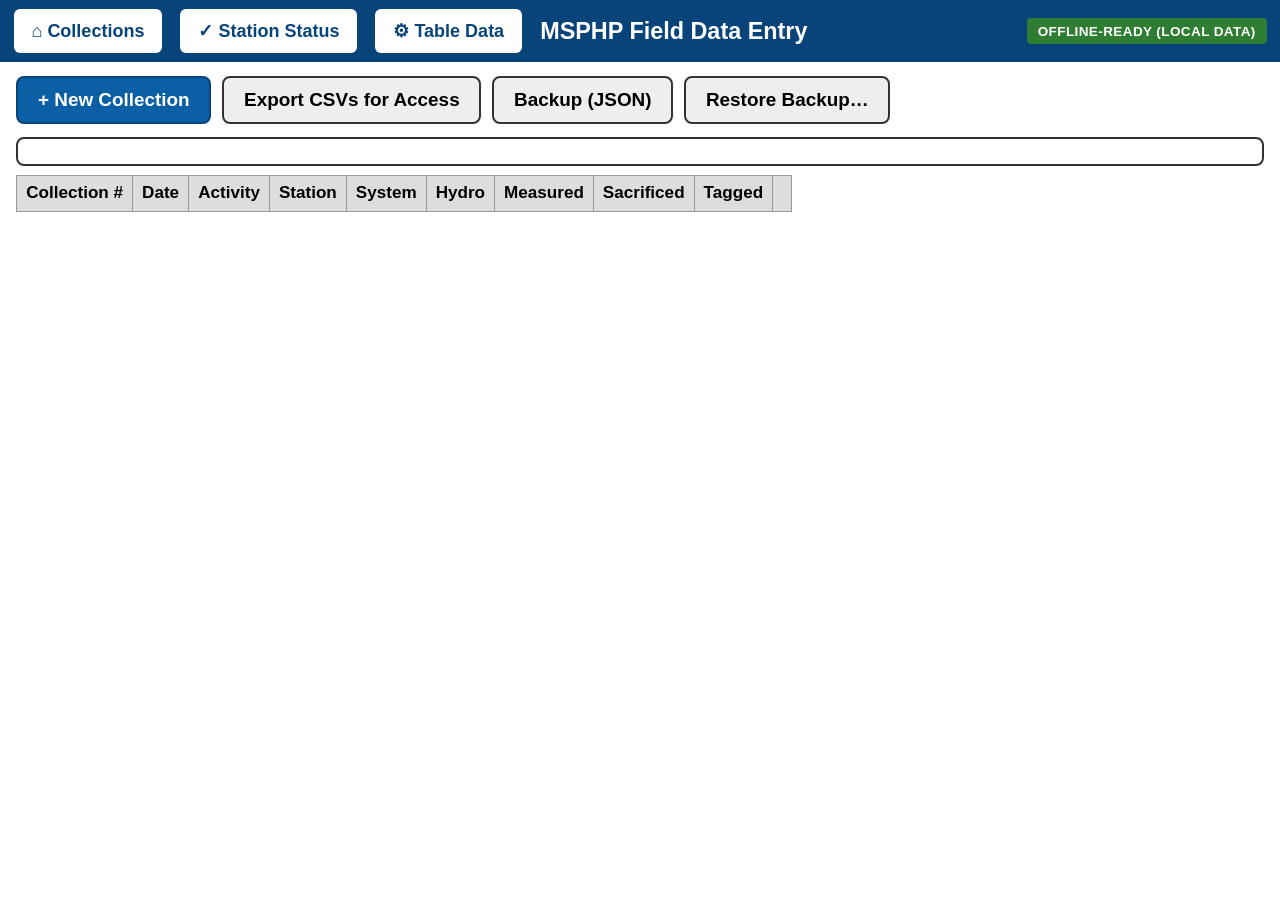
<file: index.html>
<!DOCTYPE html>
<html lang="en">
<head>
<meta charset="UTF-8" />
<meta http-equiv="refresh" content="0; url=MSPHS%20Data%20Entry.html" />
<title>MSPHP Field Data Entry</title>
</head>
<body>
<!-- Redirect-only page so the hosted URL (e.g. GitHub Pages) has a clean
     root address, without renaming the actual app file -- MSPHS Data
     Entry.html is kept as the real filename for the local double-click
     experience and the desktop shortcut (fish.ico / MSPHS Data Entry.lnk),
     both of which reference that exact name. -->
<p>Redirecting to <a href="MSPHS%20Data%20Entry.html">MSPHS Data Entry</a>&hellip;</p>
</body>
</html>
</file>
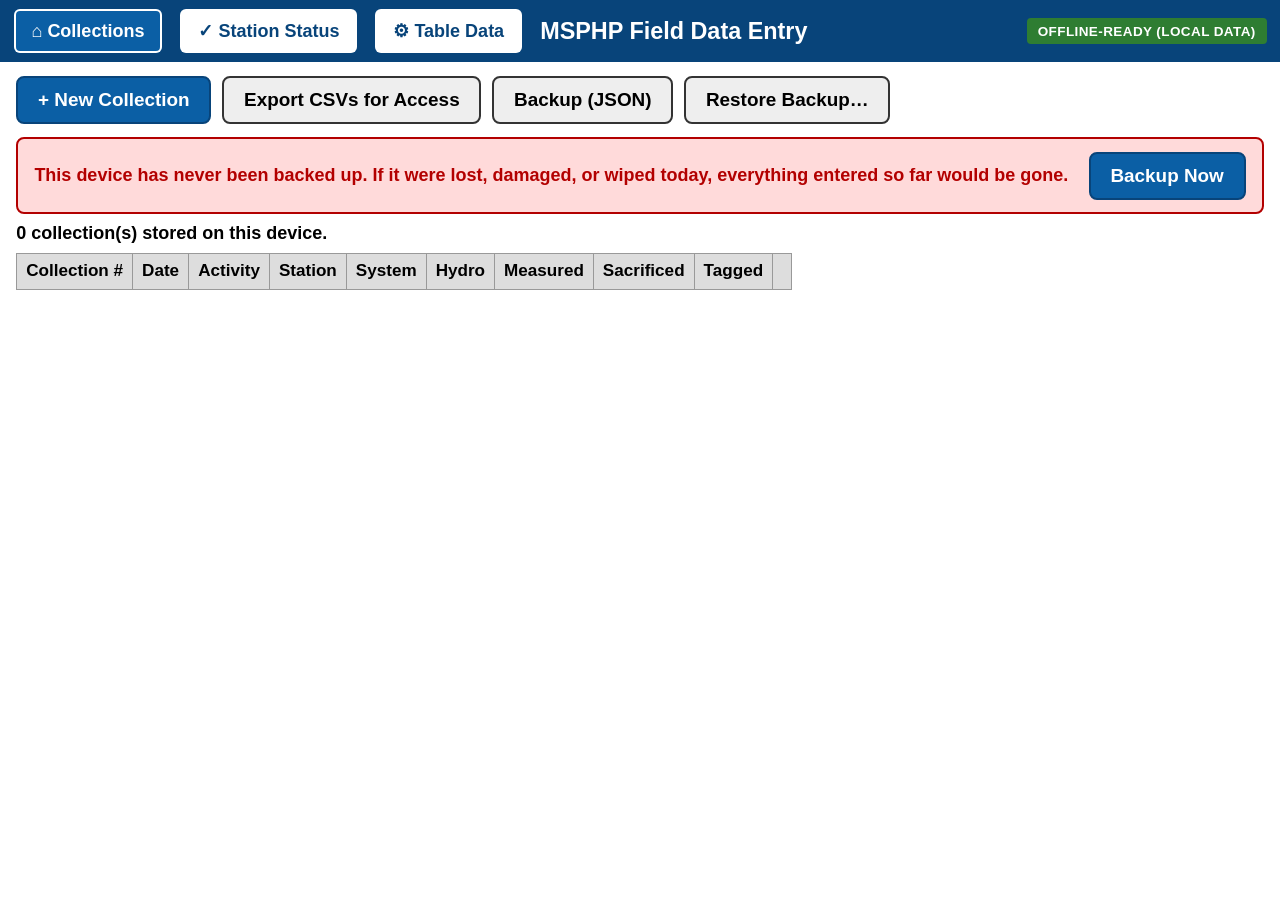
<file: MSPHS Data Entry.html>
<!DOCTYPE html>
<html lang="en">
<head>
<meta charset="UTF-8" />
<meta name="viewport" content="width=device-width, initial-scale=1.0, maximum-scale=2.0" />
<title>MSPHP Field Data Entry</title>
<link rel="icon" href="data:image/svg+xml,%3Csvg xmlns='http://www.w3.org/2000/svg' viewBox='0 0 100 100'%3E%3Crect width='100' height='100' rx='18' fill='%2308447a'/%3E%3Cellipse cx='42' cy='50' rx='28' ry='18' fill='white'/%3E%3Cpolygon points='68,50 92,32 92,68' fill='white'/%3E%3Ccircle cx='28' cy='46' r='4' fill='%2308447a'/%3E%3C/svg%3E" />
<link rel="manifest" href="manifest.json" />
<link rel="stylesheet" href="css/style.css" />
</head>
<body>

<header id="appHeader">
  <div class="headerRow" id="headerRow">
    <button id="btnHome" class="navBtn" title="Collections">&#8962; <span class="navBtnLabel">Collections</span></button>
    <button id="btnStatus" class="navBtn" title="Station Status">&#10003; <span class="navBtnLabel">Station Status</span></button>
    <button id="btnSettings" class="navBtn" title="Table Data">&#9881; <span class="navBtnLabel">Table Data</span></button>
    <div id="headerTitle">MSPHP Field Data Entry</div>
    <div id="onlineBadge" class="badge badgeOffline">OFFLINE-READY (LOCAL DATA)</div>
  </div>
  <button id="btnHeaderToggle" class="headerToggleBtn" aria-label="Show navigation"></button>
</header>

<main id="app">

  <!-- ===================== COLLECTIONS LIST VIEW ===================== -->
  <section id="viewList" class="view">
    <div class="toolbar">
      <button id="btnNewCollection" class="bigBtn primary">+ New Collection</button>
      <button id="btnExportAccess" class="bigBtn">Export CSVs for Access</button>
      <button id="btnBackup" class="bigBtn">Backup (JSON)</button>
      <button id="btnRestore" class="bigBtn">Restore Backup&hellip;</button>
      <input type="file" id="fileRestore" accept="application/json" hidden />
    </div>
    <div id="backupBanner" class="backupBanner"></div>
    <div id="listSummary" class="listSummary"></div>
    <table id="collectionsTable" class="dataTable">
      <thead>
        <tr>
          <th>Collection #</th><th>Date</th><th>Activity</th><th>Station</th>
          <th>System</th><th>Hydro</th><th>Measured</th><th>Sacrificed</th><th>Tagged</th><th></th>
        </tr>
      </thead>
      <tbody id="collectionsTbody"></tbody>
    </table>
  </section>

  <!-- ===================== COLLECTION ENTRY VIEW ===================== -->
  <section id="viewEntry" class="view" hidden>

    <nav id="tabStrip">
      <button class="tabBtn active" data-tab="collection">Collection</button>
      <button class="tabBtn" data-tab="measured">Measured Fish</button>
      <button class="tabBtn" data-tab="sacrificed">Sacrificed Fish</button>
      <button class="tabBtn" data-tab="tagged">Tagged Fish</button>
    </nav>

    <!-- ---- TAB: Collection info ---- -->
    <div class="tabPanel" id="panelCollection">

      <h3 class="sectionHeading sectionHeadingFirst">Collection Info</h3>
      <div id="cnMismatchBanner" class="gateBanner" hidden></div>
      <div class="fieldGrid">
        <div class="field">
          <label>Activity</label>
          <select id="f_ActivityCode"></select>
        </div>
        <div class="field">
          <label>Date</label>
          <input id="f_Date" type="date" />
        </div>
        <div class="field">
          <label>Collection #</label>
          <input id="f_CollectionNumber" type="text" readonly class="mono bold" />
        </div>
        <div class="field">
          <label>Gear</label>
          <select id="f_GearCode"></select>
        </div>
        <div class="field timeField">
          <label>Set Time</label>
          <div class="inlineBtnField">
            <button class="nowBtn" data-target="f_Time">Now</button>
            <input id="f_Time" type="time" step="1" />
          </div>
        </div>
        <div class="field timeField">
          <label>Haul Time</label>
          <div class="inlineBtnField">
            <button class="nowBtn" data-target="f_Time2">Now</button>
            <input id="f_Time2" type="time" step="1" />
          </div>
        </div>
        <div class="field wide">
          <label>Station System</label>
          <div id="systemToggle" class="toggleGroup">
            <button class="toggleBtn" data-system="WAS">WAS</button>
            <button class="toggleBtn" data-system="ALT">ALT</button>
            <button class="toggleBtn" data-system="STA">STA</button>
          </div>
        </div>
        <div class="field wide">
          <label>Location</label>
          <input id="f_Location" type="text" />
        </div>
      </div>

      <h3 class="sectionHeading">Station (auto-filled — check it landed right)</h3>
      <div class="fieldGrid fieldGridCompact">
        <div class="field small stationField">
          <label>Station</label>
          <select id="f_Station"></select>
        </div>
        <div class="field small">
          <label>Sound System</label>
          <select id="f_SoundSystem"></select>
        </div>
        <div class="field small">
          <label>Latitude</label>
          <input id="f_Latitude" type="number" step="0.00001" />
        </div>
        <div class="field small">
          <label>Longitude</label>
          <input id="f_Longitude" type="number" step="0.00001" />
        </div>
      </div>

      <h3 class="sectionHeading">Crew</h3>
      <div class="fieldGrid">
        <div class="field">
          <label>Dir. of Tide</label>
          <select id="f_DirTide"></select>
        </div>
        <div class="field">
          <label>Vessel Op.</label>
          <select id="f_VesselOp"></select>
        </div>
        <div class="field">
          <label>Data Rec.</label>
          <select id="f_DataRec"></select>
        </div>
        <div class="field">
          <label>Fish Meas.</label>
          <select id="f_FishMeas"></select>
        </div>
        <div class="field statusField">
          <label>Location / Gear</label>
          <span id="statusLGC" class="statusPill">MISSING</span>
        </div>
        <div class="field wide">
          <label>Comments</label>
          <textarea id="f_Comments" rows="2"></textarea>
        </div>
      </div>

      <h3 class="sectionHeading">Hydrographic / Weather</h3>
      <div class="fieldGrid">
        <div class="field"><label>Weather</label><select id="f_WeatherConditions"></select></div>
        <div class="field"><label>Wind Direction</label><select id="f_WindDirection"></select></div>
        <div class="field"><label>Wind Velocity</label><select id="f_WindVelocity"></select></div>
        <div class="field"><label>Tide Stage</label><select id="f_TideStage"></select></div>
        <div class="field"><label>Moon Phase</label><select id="f_MoonPhaseCode"></select></div>
        <div class="field"><label>Depth (ft)</label><input id="f_Depth" type="number" step="0.1" /></div>
        <div class="field"><label>Salinity (ppt)</label><input id="f_Salinity" type="number" step="0.1" /></div>
        <div class="field"><label>Water Temp (&deg;C)</label><input id="f_WaterTemp" type="number" step="0.1" /></div>
        <div class="field"><label>D.O. (mg/L)</label><input id="f_DO" type="number" step="0.1" /></div>
        <div class="field statusField">
          <label>Hydro</label>
          <span id="statusHydro" class="statusPill">MISSING</span>
        </div>
      </div>

      <div class="tabJumpDivider"></div>
      <div class="tabJumpRow">
        <button class="tabJumpBox" data-tab="measured">Measured Fish <span id="tabCountMeasured" class="tabCount"></span></button>
        <button class="tabJumpBox" data-tab="sacrificed">Sacrificed Fish <span id="tabCountSacrificed" class="tabCount"></span></button>
        <button class="tabJumpBox" data-tab="tagged">Tagged Fish <span id="tabCountTagged" class="tabCount"></span></button>
      </div>

      <div class="deleteCollectionRow">
        <button class="smallBtn deleteTab" id="btnDeleteCollection">Delete Collection</button>
      </div>
    </div>

    <!-- ---- TAB: Measured Fish ---- -->
    <div class="tabPanel" id="panelMeasured" hidden>
      <div class="toolbar">
        <button type="button" id="btnSubsampleIndicator" class="smallBtn subsampleIndicator">Subsample: OFF</button>
        <input type="checkbox" id="f_SubSampleTool" hidden />
        <button type="button" id="btnAddCounts" class="smallBtn">Add Counts</button>
      </div>
      <div id="measuredGateBanner" class="gateBanner" hidden></div>
      <div class="entryRow" id="measuredEntryRow">
        <div class="field" id="mf_Species_field"><label>Species</label>
          <select id="mf_SpeciesCode"></select>
          <span id="mfCurrentTotal" class="currentTotalHint"></span>
        </div>
        <div class="field small"><label>FL</label><input id="mf_FL" type="number" /></div>
        <div class="field small" id="mf_TL_field"><label>TL</label><input id="mf_TL" type="number" /></div>
        <div class="field small" id="mf_SL_field" hidden><label>SL</label><input id="mf_SL" type="number" /></div>
        <div class="field small" id="mf_Sex_field"><label>Sex</label><select id="mf_SexCode"></select></div>
        <div class="field small" id="mf_TotalWeight_field" hidden><label>Wt (g)</label><input id="mf_TotalWeight" type="number" step="0.1" /></div>
        <button type="button" id="btnToggleRareFields" class="smallBtn">+ SL / Wt</button>
        <div class="field checkFieldInline" id="mf_Taken_field"><label><input type="checkbox" id="mf_FishTaken" /> Taken</label></div>
        <button type="button" id="btnTaggedRecaps" class="smallBtn">Tagged/Recaps</button>
        <button id="btnAddMeasured" class="bigBtn primary">Add Fish</button>
        <div class="field wide"><label>Comments</label><input id="mf_Comments" type="text" /></div>
      </div>
      <div id="measuredWarnings" class="warningBox" hidden></div>
      <div id="measuredGroups"></div>
    </div>

    <!-- ---- Tagged/Recaps popup (Measured Fish) ---- -->
    <div class="modalOverlay" id="taggedRecapsModal" hidden>
      <div class="modalBox">
        <div class="modalHeaderRow">
          <h3>Tagged/Recaps</h3>
          <button type="button" id="btnTaggedRecapsClose" class="smallBtn" aria-label="Close">&times;</button>
        </div>
        <p class="settingsNote">Tag/recapture details for the fish currently being entered on the
          Measured Fish tab (Species/FL/TL/etc. above) — Add Fish below saves that fish with this
          info attached and returns you to the main Measured Fish area.</p>
        <div class="entryRow">
          <div class="field"><label>Tag Status</label><select id="mfTag_TagStatus"></select></div>
          <div class="field"><label>Disposition</label><select id="mfTag_Disposition"></select></div>
        </div>
        <div class="entryRow">
          <div class="field"><label>Tag Type 1</label><select id="mfTag_TagType1"></select></div>
          <div class="field"><label>Tag Number 1</label><input id="mfTag_TagNumber1" type="text" /></div>
        </div>
        <div class="entryRow">
          <div class="field"><label>Tag Type 2</label><select id="mfTag_TagType2"></select></div>
          <div class="field"><label>Tag Number 2</label><input id="mfTag_TagNumber2" type="text" /></div>
        </div>
        <div class="entryRow">
          <div class="field"><label>Tag Type 3</label><select id="mfTag_TagType3"></select></div>
          <div class="field"><label>Tag Number 3</label><input id="mfTag_TagNumber3" type="text" /></div>
        </div>
        <div class="modalFooter" style="justify-content:flex-end">
          <button type="button" id="btnTaggedRecapsAdd" class="bigBtn primary">Add Fish</button>
        </div>
      </div>
    </div>

    <!-- ---- Add Counts popup (Measured Fish) ---- -->
    <div class="modalOverlay" id="addCountsModal" hidden>
      <div class="modalBox">
        <h3>Add Counts</h3>
        <p class="settingsNote">For fish seen/caught but not individually measured — add to
          each species' running total. Press "=" to fold Add into Current for that row.
          Nothing is saved until you click Update Counts.</p>
        <table class="dataTable addCountsTable">
          <thead><tr><th>Species</th><th>Current</th><th>Add</th><th></th><th>Final</th></tr></thead>
          <tbody id="addCountsTbody"></tbody>
        </table>
        <div class="modalFooter">
          <button type="button" id="btnAddCountsUpdate" class="bigBtn primary">Update Counts</button>
          <button type="button" id="btnAddCountsExit" class="bigBtn">Exit (no changes)</button>
        </div>
      </div>
    </div>

    <!-- ---- TAB: Sacrificed Fish ---- -->
    <div class="tabPanel" id="panelSacrificed" hidden>
      <div id="sacrificedGateBanner" class="gateBanner" hidden></div>
      <div class="entryRow" id="sacrificedEntryRow">
        <div class="field small"><label>Sample #</label><input id="sf_SampleNumber" type="number" /></div>
        <div class="field"><label>Species</label>
          <select id="sf_SpeciesCode"></select>
        </div>
        <div class="field small"><label>TL</label><input id="sf_TL" type="number" /></div>
        <div class="field small"><label>FL</label><input id="sf_FL" type="number" /></div>
        <div class="field small"><label>SL</label><input id="sf_SL" type="number" /></div>
        <div class="field small"><label>Wt (g)</label><input id="sf_TotalWeight" type="number" step="0.1" /></div>
        <div class="field small"><label>Sex</label><select id="sf_SexCode"></select></div>
        <div class="field small"><label>Gonad Stage</label><select id="sf_GonadStage"></select></div>
        <div class="field small"><label>Gonad Wt (g)</label><input id="sf_GonadWeight" type="number" step="0.01" /></div>
        <div class="field checkFieldInline"><label><input type="checkbox" id="sf_GonadsTaken" /> Gonads Taken</label></div>
        <div class="field checkFieldInline"><label><input type="checkbox" id="sf_OtolithTaken" /> Otoliths Taken</label></div>
        <div class="field wide"><label>Comments</label><input id="sf_Comments" type="text" /></div>
        <button id="btnAddSacrificed" class="bigBtn primary">Add Sample</button>
      </div>
      <div id="sacrificedWarnings" class="warningBox" hidden></div>
      <table class="dataTable">
        <thead><tr>
          <th>ID</th><th>Species</th><th>TL</th><th>FL</th><th>SL</th><th>Wt</th><th>Sex</th>
          <th>Gonad</th><th>Otolith</th><th>Comments</th><th></th>
        </tr></thead>
        <tbody id="sacrificedTbody"></tbody>
      </table>
    </div>

    <!-- ---- TAB: Tagged Fish ---- -->
    <div class="tabPanel" id="panelTagged" hidden>
      <div id="taggedGateBanner" class="gateBanner" hidden></div>
      <div class="entryRow" id="taggedEntryRow">
        <div class="field"><label>Tag #</label><input id="tf_TagNumber" type="text" /></div>
        <div class="field"><label>Tag # 2</label><input id="tf_TagNumber2" type="text" /></div>
        <div class="field"><label>Primary ID</label><input id="tf_PrimaryID" type="text" /></div>
        <div class="field"><label>Species</label>
          <select id="tf_SpeciesCode"></select>
        </div>
        <div class="field small"><label>Tag Type</label><select id="tf_TagType"></select></div>
        <div class="field small"><label>Disposition</label><select id="tf_DispositionCode"></select></div>
        <div class="field small"><label>TL</label><input id="tf_TL" type="number" /></div>
        <div class="field small"><label>FL</label><input id="tf_FL" type="number" /></div>
        <div class="field small"><label>SL</label><input id="tf_SL" type="number" /></div>
        <div class="field wide"><label>Comments</label><input id="tf_Comments" type="text" /></div>
        <button id="btnAddTagged" class="bigBtn primary">Add Tag</button>
      </div>
      <div id="taggedWarning" class="warningBox" hidden></div>
      <table class="dataTable">
        <thead><tr>
          <th>Primary ID</th><th>Tag #</th><th>Tag #2</th><th>Species</th><th>Type</th>
          <th>Disp.</th><th>TL</th><th>FL</th><th>SL</th><th>Comments</th><th></th>
        </tr></thead>
        <tbody id="taggedTbody"></tbody>
      </table>
    </div>

  </section>

  <!-- ===================== MONTHLY STATION STATUS VIEW ===================== -->
  <section id="viewStatus" class="view" hidden>
    <p class="settingsNote">Check/balance: every assigned station for the chosen month, system, and gear, and
      whether a fully-complete collection has been entered for it yet. This only reflects the data on this
      device — if the crew works from separate laptops, merge everyone's Backup (JSON) files onto one device
      first for an accurate combined view.</p>
    <div class="entryRow">
      <div class="field small"><label>Month</label><input id="statusMonth" type="month" /></div>
      <div class="field"><label>Gear</label><select id="statusGear"></select></div>
    </div>
    <div class="toggleGroup" id="statusSystemToggle">
      <button class="toggleBtn" data-system="WAS">WAS</button>
      <button class="toggleBtn" data-system="ALT">ALT</button>
      <button class="toggleBtn" data-system="STA">STA</button>
    </div>
    <div id="statusSummary" class="listSummary"></div>
    <table id="statusTable" class="dataTable">
      <thead><tr><th>Station</th><th>Status</th><th>Date Done</th><th>Collection #</th></tr></thead>
      <tbody id="statusTbody"></tbody>
    </table>
  </section>

  <!-- ===================== SETTINGS VIEW (Crew / Stations / Monthly Assignments) ===================== -->
  <section id="viewSettings" class="view" hidden>

    <div class="deviceTierBar">
      <span class="deviceTierLabel">Screen size</span>
      <div class="toggleGroup" id="deviceTierToggle">
        <button class="toggleBtn" data-tier="auto">Auto</button>
        <button class="toggleBtn" data-tier="phone">Phone</button>
        <button class="toggleBtn" data-tier="tablet">Tablet</button>
        <button class="toggleBtn" data-tier="laptop">Laptop</button>
      </div>
      <span class="deviceTierNote">Auto picks a layout from the window size and updates live. Pick one to lock it in on this device instead — useful if Auto ever guesses wrong.</span>
      <span class="deviceTierReadout mono" id="deviceTierReadout"></span>
    </div>

    <div class="deviceTierBar">
      <span class="deviceTierLabel">Fish-added feedback</span>
      <div class="toggleGroup" id="addFeedbackToggle">
        <button class="toggleBtn" data-add-feedback="on">On</button>
        <button class="toggleBtn" data-add-feedback="off">Off</button>
      </div>
      <span class="deviceTierNote">A brief flash + beep when a fish is added (Add Fish or Enter) on Measured/Sacrificed/Tagged Fish — on by default.</span>
    </div>

    <nav id="settingsTabStrip">
      <button class="tabBtn active" data-settings-tab="crew">Crew</button>
      <button class="tabBtn" data-settings-tab="gear">Gear</button>
      <button class="tabBtn" data-settings-tab="activity">Activity</button>
      <button class="tabBtn" data-settings-tab="stations">Stations</button>
      <button class="tabBtn" data-settings-tab="assignments">Monthly Station Assignments</button>
      <button class="tabBtn" data-settings-tab="tagTypes">Tag Types</button>
      <button class="tabBtn" data-settings-tab="bioParms">Bio Parameters</button>
    </nav>

    <!-- ---- Crew ---- -->
    <div class="tabPanel" id="settingsPanelCrew">
      <p class="settingsNote">Anyone in this list is selectable for Vessel Op., Data Rec., and Fish Meas. on the
        Collection tab. Edits here take effect immediately on this device, and travel to other devices via
        Backup (JSON) / Restore Backup on the Collections screen.</p>
      <div class="entryRow">
        <div class="field small"><label>Code</label><input id="crewCode" type="text" maxlength="10" /></div>
        <div class="field wide"><label>Name</label><input id="crewName" type="text" /></div>
        <button id="btnAddCrew" class="bigBtn primary">Add Crew Member</button>
      </div>
      <table class="dataTable">
        <thead><tr><th>Code</th><th>Name</th><th></th></tr></thead>
        <tbody id="crewTbody"></tbody>
      </table>
    </div>

    <!-- ---- Gear ---- -->
    <div class="tabPanel" id="settingsPanelGear" hidden>
      <p class="settingsNote">The Gear dropdown on the Collection tab. Note: Gear also auto-fills from the
        collection's month (Gill net for Jun/Jul/Aug, Trammel net for Sep/Oct/Nov) whenever it's still blank —
        editing this list doesn't change that rule, just what's available to pick.</p>
      <div class="entryRow">
        <div class="field small"><label>Code</label><input id="gearCode" type="number" /></div>
        <div class="field wide"><label>Name</label><input id="gearName" type="text" /></div>
        <button id="btnAddGear" class="bigBtn primary">Add Gear Type</button>
      </div>
      <table class="dataTable">
        <thead><tr><th>Code</th><th>Name</th><th></th></tr></thead>
        <tbody id="gearTbody"></tbody>
      </table>
    </div>

    <!-- ---- Activity ---- -->
    <div class="tabPanel" id="settingsPanelActivity" hidden>
      <p class="settingsNote">The Activity dropdown on the Collection tab — also the first digit(s) of every
        Collection Number generated from it.</p>
      <div class="entryRow">
        <div class="field small"><label>Code</label><input id="activityCode" type="number" /></div>
        <div class="field wide"><label>Name</label><input id="activityName" type="text" /></div>
        <button id="btnAddActivity" class="bigBtn primary">Add Activity</button>
      </div>
      <table class="dataTable">
        <thead><tr><th>Code</th><th>Name</th><th></th></tr></thead>
        <tbody id="activityTbody"></tbody>
      </table>
    </div>

    <!-- ---- Stations ---- -->
    <div class="tabPanel" id="settingsPanelStations" hidden>
      <p class="settingsNote">This is the master station list used to auto-fill Latitude/Longitude/Location and
        infer Sound System during Collection entry. It's separate from the monthly assignment list (next tab).</p>
      <div class="toggleGroup" id="settingsStationSystemToggle">
        <button class="toggleBtn" data-system="WAS">WAS</button>
        <button class="toggleBtn" data-system="ALT">ALT</button>
        <button class="toggleBtn" data-system="STA">STA</button>
      </div>
      <div class="entryRow">
        <div class="field"><label>Station</label><input id="stationName" type="text" /></div>
        <div class="field"><label>Location</label><input id="stationLocation" type="text" /></div>
        <div class="field small"><label>Latitude</label><input id="stationLat" type="number" step="0.00001" /></div>
        <div class="field small"><label>Longitude</label><input id="stationLon" type="number" step="0.00001" /></div>
        <div class="field small"><label>Habitat</label><input id="stationHabitat" type="text" /></div>
        <div class="field small"><label>Depth</label><input id="stationDepth" type="text" /></div>
        <div class="field small"><label>Gear</label><input id="stationGear" type="text" /></div>
        <button id="btnAddStation" class="bigBtn primary">Add Station</button>
      </div>
      <table class="dataTable">
        <thead><tr><th>Station</th><th>Location</th><th>Lat</th><th>Lon</th><th>Habitat</th><th>Depth</th><th>Gear</th><th></th></tr></thead>
        <tbody id="stationsTbody"></tbody>
      </table>
    </div>

    <!-- ---- Monthly Station Assignments ---- -->
    <div class="tabPanel" id="settingsPanelAssignments" hidden>
      <p class="settingsNote">Import the month's randomly-generated station assignment list here — a CSV or a
        real Excel (.xlsx/.xls) file both work directly, no need to convert to CSV first. While an assignment
        list exists for a collection's month, the
        Station field during entry is restricted to that month's assigned stations only. If no list has been
        imported yet for a given month, entry falls back to the full master station list so nobody gets locked
        out — import the list as soon as it's available to narrow it down.</p>
      <div class="entryRow">
        <div class="field small"><label>Applies to month</label><input id="assignMonth" type="month" /></div>
        <div class="field wide"><label>CSV or Excel file</label><input id="assignFile" type="file" accept=".csv,text/csv,.xlsx,.xls,application/vnd.openxmlformats-officedocument.spreadsheetml.sheet,application/vnd.ms-excel" /></div>
        <button id="btnImportAssignments" class="bigBtn primary">Import / Replace This Month's List</button>
      </div>
      <div id="assignImportSummary" class="warningBox" hidden></div>
      <div id="assignmentsList"></div>
    </div>

    <!-- ---- Tag Types ---- -->
    <div class="tabPanel" id="settingsPanelTagTypes" hidden>
      <p class="settingsNote">The physical tag type options for TagType1/TagType2/TagType3 in the
        Measured Fish "Tagged/Recaps" popup (e.g. Dart, Internal PIT, T-Bar) — a different list from
        TagStatus, which is a fixed Not Tagged/Tagged/Recaptured status, not editable here.</p>
      <div class="entryRow">
        <div class="field small"><label>Code</label><input id="tagTypeCode" type="number" /></div>
        <div class="field wide"><label>Name</label><input id="tagTypeName" type="text" /></div>
        <button id="btnAddTagType" class="bigBtn primary">Add Tag Type</button>
      </div>
      <table class="dataTable">
        <thead><tr><th>Code</th><th>Name</th><th></th></tr></thead>
        <tbody id="tagTypeTbody"></tbody>
      </table>
    </div>

    <!-- ---- Bio Parameters ---- -->
    <div class="tabPanel" id="settingsPanelBioParms" hidden>
      <p class="settingsNote">FL/TL reasonable-range checks for Measured Fish, per species and sound system
        (falling back to the generic "Georgia" row when no system-specific one exists yet, same as the
        length-vs-weight checks already did). A new species+system combo, or a TL range for any species
        (none existed before this), starts blank and builds up silently from real entries until it has
        5 — only then does it start prompting on an out-of-range measurement. "Count" controls that: set
        it to a large number by hand to mark a manually-entered range as already trusted.</p>
      <div class="entryRow">
        <div class="field"><label>Species</label><select id="bpSpecies"></select></div>
        <div class="field"><label>Sound System</label><select id="bpSoundSystem"></select></div>
        <div class="field small"><label>FL Min</label><input id="bpFLMin" type="number" /></div>
        <div class="field small"><label>FL Max</label><input id="bpFLMax" type="number" /></div>
        <div class="field small"><label>FL Count</label><input id="bpFLCount" type="number" /></div>
        <div class="field small"><label>TL Min</label><input id="bpTLMin" type="number" /></div>
        <div class="field small"><label>TL Max</label><input id="bpTLMax" type="number" /></div>
        <div class="field small"><label>TL Count</label><input id="bpTLCount" type="number" /></div>
        <button id="btnAddBioParms" class="bigBtn primary">Add Row</button>
      </div>
      <table class="dataTable">
        <thead><tr>
          <th>Species</th><th>Sound System</th><th>FL Min</th><th>FL Max</th><th>FL Count</th>
          <th>TL Min</th><th>TL Max</th><th>TL Count</th><th></th>
        </tr></thead>
        <tbody id="bioParmsTbody"></tbody>
      </table>
    </div>

  </section>

</main>

<div id="toast" class="toast" hidden></div>
<div id="labelPrintArea" class="labelPrintArea" hidden></div>

<script src="js/vendor/xlsx.core.min.js"></script>
<script src="js/lookups.js"></script>
<script src="js/speciesFields.js"></script>
<script src="js/db.js"></script>
<script src="js/validation.js"></script>
<script src="js/subsample.js"></script>
<script src="js/fieldlogic.js"></script>
<script src="js/export.js"></script>
<script src="js/settings.js"></script>
<script src="js/stationStatus.js"></script>
<script src="js/app.js"></script>
</body>
</html>
</file>
<file: css/style.css>
/* Field-readability first: large text, high contrast, big touch targets.
   Mirrors the font-size choices in the original Access forms (Station was
   22pt, most inputs 14-18pt bold) which were tuned over years for bright
   sun + gloves on a boat deck. */

:root {
  --ink: #000;
  --paper: #fff;
  --border: #333;
  --accent: #0b5fa5;
  --accent-dark: #08447a;
  --ok: #1a7a1a;
  --missing: #b30000;
  --warn-bg: #fff3b0;
  --warn-border: #b38600;
  --take-bg: #ffdca8;
  --take-border: #cc5500;
}

* { box-sizing: border-box; }

/* Without this, the "hidden" attribute silently loses to any class that
   sets its own "display" (e.g. .field's display:flex) — normal author CSS
   beats the browser's built-in [hidden]{display:none} regardless of
   selector specificity. Found 2026-09/10 auditing why species-conditional
   fields (TL/SL/Sex on Measured Fish) weren't actually disappearing
   despite the "hidden" attribute toggling correctly. Toggle visibility via
   el.hidden everywhere in this app, never inline style.display, so this
   one rule is the single source of truth. */
[hidden] { display: none !important; }

/* Shared small-popup pattern (2026-09-30, per Chris) — used by Add Counts
   (Measured Fish) and Tagged/Recaps. This app otherwise relies entirely on
   native confirm()/alert() for prompts; these two features specifically
   need a real table/form, which native dialogs can't provide, so this is
   the one place a custom overlay exists. Shown/hidden via el.hidden like
   everything else (see the [hidden] rule above) — .modalOverlay's own
   display:flex only ever applies once [hidden] is gone. */
.modalOverlay {
  position: fixed;
  inset: 0;
  background: rgba(0, 0, 0, 0.55);
  display: flex;
  align-items: center;
  justify-content: center;
  z-index: 60;
  padding: 1rem;
}
.modalBox {
  background: var(--paper);
  color: var(--ink);
  border-radius: 8px;
  border: 2px solid var(--border);
  padding: 1rem 1.1rem;
  max-width: 600px;
  width: 100%;
  max-height: 90vh;
  overflow-y: auto;
  box-shadow: 0 6px 28px rgba(0, 0, 0, 0.35);
}
.modalBox h3 { margin: 0 0 0.3rem; }
.modalBox .settingsNote { margin-top: 0; }
.modalHeaderRow { display: flex; align-items: flex-start; justify-content: space-between; gap: 0.6rem; }
.modalHeaderRow h3 { flex: 1; }
.modalHeaderRow .smallBtn { min-height: 34px; min-width: 34px; padding: 0 0.5rem; font-size: 1.1rem; line-height: 1; }
.modalFooter {
  display: flex;
  flex-wrap: wrap;
  gap: 0.6rem;
  margin-top: 0.9rem;
}

html, body {
  margin: 0;
  padding: 0;
  background: var(--paper);
  color: var(--ink);
  font-family: "Segoe UI", Tahoma, Arial, sans-serif;
  font-size: 18px;
}

button, input, select, textarea {
  font-family: inherit;
  font-size: 1rem;
}
/* Per Chris (2026-09): slightly smaller text in the boxes themselves (not
   buttons) so populated values — especially auto-filled ones like the full
   Lat/Long decimal, or a selected code's full label — have a better chance
   of fitting without getting clipped. */
input, select, textarea {
  font-size: 0.92rem;
}

#appHeader {
  background: var(--accent-dark);
  color: #fff;
  position: sticky;
  top: 0;
  z-index: 10;
}
.headerRow {
  display: flex;
  align-items: center;
  gap: 1rem;
  padding: 0.5rem 0.75rem;
}
#headerTitle {
  font-size: 1.3rem;
  font-weight: 700;
  flex: 1;
}
.navBtn {
  background: #fff;
  color: var(--accent-dark);
  border: none;
  border-radius: 6px;
  padding: 0.6rem 1rem;
  font-weight: 700;
  min-height: 44px;
}
/* Per Chris (2026-10): no way to tell which of Collections/Station Status/
   Table Data you were actually in — set in showView(), same active-state
   language (accent fill) used everywhere else in the app (.toggleBtn.active
   etc). */
.navBtn.active { background: var(--accent); color: #fff; box-shadow: inset 0 0 0 2px #fff; }
.headerToggleBtn {
  display: none;
  width: 100%;
  min-height: 26px;
  border: none;
  background: var(--accent-dark);
  color: #fff;
  font-size: 0.85rem;
  line-height: 1;
  cursor: pointer;
}
.badge {
  padding: 0.3rem 0.6rem;
  border-radius: 4px;
  font-size: 0.75rem;
  font-weight: 700;
  letter-spacing: 0.03em;
}
.badgeOffline { background: #2e7d32; color: #fff; }

main { padding: 0.75rem 0.9rem 4rem; }

.toolbar {
  display: flex;
  flex-wrap: wrap;
  gap: 0.6rem;
  margin-bottom: 0.75rem;
}

.bigBtn {
  min-height: 48px;
  padding: 0.6rem 1.1rem;
  font-size: 1.05rem;
  font-weight: 700;
  border: 2px solid var(--border);
  border-radius: 8px;
  background: #eee;
  color: var(--ink);
  cursor: pointer;
}
.bigBtn.primary {
  background: var(--accent);
  border-color: var(--accent-dark);
  color: #fff;
}
.bigBtn:active { transform: translateY(1px); }

.smallBtn {
  min-height: 34px;
  padding: 0.25rem 0.6rem;
  font-size: 0.9rem;
  font-weight: 700;
  border: 2px solid var(--border);
  border-radius: 6px;
  background: #eee;
  cursor: pointer;
}
/* Per Chris (2026-10): used to live in the top tab strip on every sub-tab
   (Measured/Sacrificed/Tagged Fish included) and was sized the same as the
   other tabs — too easy to hit by accident. Now Collection-tab-only, moved
   to the bottom of its content (past the fish-tab jump boxes, not the
   first thing in view), and deliberately smaller/quieter than everything
   above it; the delete itself already required a confirm() either way. */
.deleteCollectionRow { margin-top: 0.8rem; text-align: right; }
.deleteTab { background: #ffe0e0; font-size: 0.82rem; min-height: 30px; }
/* Per Chris (2026-10): the persistent checkbox+sentence row ate a whole
   line for something set once per collection and rarely revisited — now a
   compact tappable status pill instead (askSubsampleChoice() in app.js
   re-shows the same confirm to change it later if needed). */
.subsampleIndicator { background: #eee; }
.subsampleIndicator.subsampleOn { background: var(--take-bg); border-color: var(--take-border); color: #7a2e00; }

/* A wrapping div would be the more textbook-correct way to scroll a wide
   table, but display:block directly on <table> (no colspan/rowspan
   anywhere in this app) is the well-established shortcut for exactly this,
   and skips touching every table's HTML individually. Applies at every
   width, not just phone, since it's a no-op unless a table genuinely
   doesn't fit — a real risk at 360-430px with e.g. the 10-column
   Collections list or an 11-column Sacrificed/Tagged Fish detail table. */
.dataTable {
  width: 100%;
  border-collapse: collapse;
  margin: 0.5rem 0 1.25rem;
  background: #fff;
  display: block;
  overflow-x: auto;
}
.dataTable th, .dataTable td {
  border: 1px solid #999;
  padding: 0.4rem 0.5rem;
  text-align: left;
  font-size: 0.95rem;
}
.dataTable thead th {
  background: #ddd;
  font-weight: 700;
}
.dataTable tbody tr:nth-child(even) { background: #f6f6f6; }
.dataTable tbody tr.openRow { background: #d6e6f5; }

/* Add Counts modal (per Chris, 2026-10-01): the default table-layout:auto
   let the "Final Count" header dictate an oversized column, squeezing the
   Add-count input against the edge and forcing the whole table into its
   .dataTable horizontal-scroll fallback on phone widths. Fixed, proportioned
   column widths (tuned against the modalBox's own max-width) keep all 5
   columns visible without scrolling even at ~360px. */
.addCountsTable { table-layout: fixed; }
.addCountsTable th, .addCountsTable td { padding: 0.3rem 0.3rem; font-size: 0.85rem; overflow-wrap: break-word; }
.addCountsTable th:nth-child(1), .addCountsTable td:nth-child(1) { width: 30%; }
.addCountsTable th:nth-child(2), .addCountsTable td:nth-child(2) { width: 17%; text-align: center; }
.addCountsTable th:nth-child(3), .addCountsTable td:nth-child(3) { width: 21%; }
.addCountsTable th:nth-child(4), .addCountsTable td:nth-child(4) { width: 11%; text-align: center; }
.addCountsTable th:nth-child(5), .addCountsTable td:nth-child(5) { width: 21%; text-align: center; }
.addCountsTable .addCountInput { width: 100%; min-width: 0; padding: 0.2rem 0.25rem; }
.addCountsTable .addCountEquals { min-width: 0; width: 100%; padding: 0.25rem 0.2rem; }

.mono { font-family: "Consolas", monospace; }
.bold { font-weight: 700; }
.muted { color: #444; font-weight: 600; }

.listSummary { margin: 0.4rem 0; font-weight: 600; }

.backupBanner {
  padding: 0.7rem 0.9rem;
  border-radius: 8px;
  border: 2px solid var(--border);
  font-weight: 700;
  margin-bottom: 0.5rem;
  display: flex;
  justify-content: space-between;
  align-items: center;
  gap: 0.75rem;
  flex-wrap: wrap;
}
.backupBanner.ok { background: #d5f2d5; border-color: var(--ok); color: var(--ok); }
.backupBanner.due { background: var(--warn-bg); border-color: var(--warn-border); color: #6b4f00; }
.backupBanner.never { background: #ffdada; border-color: var(--missing); color: var(--missing); }
.backupBanner button { flex-shrink: 0; }

/* ---- tabs ---- */
#tabStrip, #settingsTabStrip {
  display: flex;
  flex-wrap: wrap;
  gap: 0.4rem;
  margin-bottom: 0.75rem;
  border-bottom: 3px solid var(--border);
  padding-bottom: 0.5rem;
}
.tabBtn {
  min-height: 46px;
  padding: 0.5rem 1rem;
  font-size: 1rem;
  font-weight: 700;
  border: 2px solid var(--border);
  border-radius: 8px 8px 0 0;
  background: #ddd;
  cursor: pointer;
}
.tabBtn.active { background: var(--accent); color: #fff; border-color: var(--accent-dark); }
/* Same "locked" look as .tabJumpBox.gated — the top tab strip now offers a
   second way into Measured/Sacrificed/Tagged Fish (per Chris, 2026-10), so
   it needs the same visual cue as the jump boxes for when Collection
   metadata isn't complete yet; the actual entry row still enforces this
   regardless of how you navigated in (see updateFishEntryGating()). */
.tabBtn.gated { background: #eee; color: #555; border-color: #999; }
.tabCount { font-weight: 400; opacity: 0.85; }

.tabPanel { padding-top: 0.25rem; }

/* ---- form fields ---- */
.fieldGrid {
  display: grid;
  grid-template-columns: repeat(auto-fill, minmax(150px, 1fr));
  gap: 0.6rem 0.9rem;
  align-items: end;
}
/* Still a tighter grid than .fieldGrid (these columns don't need to stretch
   to fill the row), but per Chris (2026-09) it was too tight — long
   auto-filled values (full Lat/Long decimals, etc.) were getting clipped in
   exactly the "check it landed right" section where confirming the full
   value actually matters. */
.fieldGridCompact {
  grid-template-columns: repeat(auto-fill, minmax(140px, 210px));
  justify-content: start;
}
.fieldGridCompact .field label { white-space: nowrap; }
.field { display: flex; flex-direction: column; gap: 0.2rem; min-width: 0; }
.field.wide { grid-column: span 2; }
.field.small { max-width: 112px; }
/* Station/Sound System/Lat/Long are also .field.small (for the same compact
   look as everywhere else), so without this the generic 112px cap above
   overrides the wider column set on .fieldGridCompact just above and this
   section stays just as clipped as before. */
.fieldGridCompact .field.small { max-width: 200px; }
.field.timeField { min-width: 150px; }
.field.stationField { min-width: 110px; }
.field label {
  font-weight: 700;
  font-size: 0.85rem;
  text-transform: uppercase;
  letter-spacing: 0.02em;
}
.field input, .field select, .field textarea {
  min-height: 42px;
  width: 100%;
  padding: 0.35rem 0.5rem;
  border: 2px solid var(--border);
  border-radius: 6px;
  background: #fff;
  color: var(--ink);
  box-sizing: border-box;
}
.field input:focus, .field select:focus, .field textarea:focus {
  background: #ffff8f;
  outline: 3px solid var(--accent);
}
.field input.upper { text-transform: uppercase; }
.field textarea { min-height: 3.2em; resize: vertical; }

/* Touch-friendly numeric code entry (2026-09-30, per Chris): tapping a native
   <select> on phone/tablet just opens the OS's own picker wheel, with no way
   to type a code into that — unlike enableCodeEntry() in app.js, which only
   helps when a real keyboard is attached (laptop). wireTouchCodeEntry() there
   wraps each code-entry select in .codeEntryWrap and overlays this invisible
   text input on top of its LEFT portion only (right: 2.3rem stays uncovered),
   leaving the select's own dropdown-arrow strip exposed and untouched — a tap
   there still opens the real native list (100% native; browsers don't allow
   scripts to force that open anyway), while a tap on the rest of the box
   shows a real numeric keypad instead. pointer-events stays "none" (fully
   inert, clicks pass straight through to the select) except on phone/tablet
   — laptop's mouse+keyboard flow is untouched. Higher specificity than
   ".field input" (2 classes vs. 1 class + 1 element) so these overrides
   actually win instead of being silently beaten by it. */
.codeEntryWrap { position: relative; }
.codeEntryWrap .codeEntryOverlay {
  position: absolute;
  inset: 0;
  right: 2.3rem;
  min-height: 0;
  width: auto;
  border: none;
  border-radius: 6px 0 0 6px;
  padding: 0.35rem 0.5rem;
  margin: 0;
  background: transparent;
  color: var(--ink);
  opacity: 0;
  pointer-events: none;
  z-index: 2;
}
.codeEntryWrap .codeEntryOverlay.active {
  opacity: 1;
  background: #ffff8f;
  outline: 3px solid var(--accent);
  cursor: text;
}
[data-device-tier="phone"] .codeEntryWrap .codeEntryOverlay,
[data-device-tier="tablet"] .codeEntryWrap .codeEntryOverlay {
  pointer-events: auto;
  cursor: pointer;
}
/* Custom, fixed-width arrow (replacing the OS-native one) only where the
   overlay is actually active — its exact width is what "right: 2.3rem"
   above is reserving, so this has to stay in sync with that value. Laptop
   keeps its true native <select> appearance untouched. */
[data-device-tier="phone"] .codeEntryWrap .codeEntrySelect,
[data-device-tier="tablet"] .codeEntryWrap .codeEntrySelect {
  appearance: none;
  -webkit-appearance: none;
  padding-right: 2.3rem;
  background-image: url("data:image/svg+xml,%3Csvg xmlns='http://www.w3.org/2000/svg' viewBox='0 0 10 6'%3E%3Cpath d='M0 0l5 6 5-6z' fill='%23333'/%3E%3C/svg%3E");
  background-repeat: no-repeat;
  background-position: right 0.7rem center;
  background-size: 10px 6px;
}

.inlineBtnField { display: flex; align-items: stretch; gap: 0.3rem; }
.inlineBtnField input { flex: 1; min-width: 0; }
.nowBtn {
  flex: 0 0 auto;
  min-height: 42px;
  padding: 0 0.4rem;
  font-size: 0.72rem;
  border: 2px solid var(--border);
  border-radius: 6px;
  background: #e0e0e0;
  font-weight: 700;
}

.checkField, .checkFieldInline {
  display: flex;
  align-items: center;
  gap: 0.4rem;
  font-weight: 700;
}
.checkField input, .checkFieldInline input {
  width: 24px; height: 24px;
}

.statusField { justify-content: flex-end; }
.statusPill {
  display: inline-block;
  padding: 0.4rem 0.7rem;
  border-radius: 999px;
  font-weight: 800;
  font-size: 0.85rem;
  text-align: center;
  min-height: 42px;
  line-height: 1.9;
  border: 2px solid var(--border);
}
.statusPill.ok { background: #d5f2d5; color: var(--ok); border-color: var(--ok); }
.statusPill.missing { background: #ffdada; color: var(--missing); border-color: var(--missing); }

.sectionHeading { margin: 1.1rem 0 0.4rem; border-bottom: 2px solid var(--border); padding-bottom: 0.25rem; }
.sectionHeadingFirst { margin-top: 0; }

.tabJumpDivider {
  border-top: 3px solid var(--border);
  margin: 1.3rem 0 0.9rem;
}
.tabJumpRow {
  display: flex;
  flex-wrap: wrap;
  gap: 0.7rem;
}
.tabJumpBox {
  flex: 1 1 220px;
  min-height: 64px;
  padding: 0.7rem 1rem;
  font-size: 1.1rem;
  font-weight: 800;
  border: 2px solid var(--accent-dark);
  border-radius: 10px;
  background: var(--accent);
  color: #fff;
  cursor: pointer;
}
.tabJumpBox .tabCount { font-weight: 600; opacity: 0.9; }
.tabJumpBox.gated {
  background: #eee;
  color: #555;
  border-color: #999;
}

.toggleGroup { display: flex; gap: 0.4rem; }
.toggleBtn {
  min-height: 34px;
  padding: 0.2rem 0.6rem;
  font-size: 0.85rem;
  border: 2px solid var(--border);
  border-radius: 6px;
  background: #eee;
  font-weight: 700;
}
.toggleBtn.active { background: var(--accent); color: #fff; border-color: var(--accent-dark); }

/* ---- entry rows (measured/sacrificed/tagged add-forms) ---- */
.entryRow {
  display: flex;
  flex-wrap: wrap;
  gap: 0.5rem;
  align-items: end;
  background: #f0f4f8;
  border: 2px solid var(--border);
  border-radius: 8px;
  padding: 0.6rem 0.6rem 1.5rem 0.6rem;
  margin-bottom: 0.6rem;
}
.entryRow .field { min-width: 90px; }
.entryRow .field.wide { min-width: 200px; flex: 1; }
#mf_Species_field { position: relative; }

.speciesGroup {
  border: 2px solid var(--border);
  border-radius: 8px;
  margin-bottom: 0.8rem;
  overflow: hidden;
}
.speciesGroupHeader {
  display: flex;
  gap: 1rem;
  align-items: center;
  background: #e7edf3;
  padding: 0.5rem 0.7rem;
  font-size: 1.05rem;
}
.speciesGroupHeader .muted { color: #444; font-weight: 600; font-size: 0.9rem; }
.speciesGroup .dataTable { margin: 0; }

.totalCountBadge {
  background: var(--accent);
  color: #fff;
  font-weight: 800;
  font-size: 1.05rem;
  padding: 0.3rem 0.7rem;
  border-radius: 8px;
  margin-left: auto;
}
.totalCountBadge input.totalCountInput {
  width: 4.5em;
  min-height: 34px;
  font-weight: 800;
  border: 2px solid #fff;
  border-radius: 6px;
  margin-left: 0.3rem;
}

.currentTotalHint {
  font-weight: 700;
  color: var(--accent-dark);
  font-size: 0.9rem;
  position: absolute;
  top: 100%;
  left: 0;
  margin-top: 0.2rem;
  white-space: nowrap;
}

.settingsNote {
  background: #eef4fa;
  border: 2px solid var(--accent);
  border-radius: 8px;
  padding: 0.6rem 0.8rem;
  font-size: 0.95rem;
  margin-bottom: 0.7rem;
}

/* ---- warnings / toast ---- */
.warningBox {
  background: var(--warn-bg);
  border: 2px solid var(--warn-border);
  border-radius: 8px;
  padding: 0.6rem 0.8rem;
  margin-bottom: 0.6rem;
  font-weight: 700;
}
.warningBox.takeThisFish {
  background: var(--take-bg);
  border-color: var(--take-border);
  color: #7a2e00;
  font-size: 1.15rem;
}

.gateBanner {
  background: #ffdada;
  border: 2px solid var(--missing);
  color: var(--missing);
  border-radius: 8px;
  padding: 0.7rem 0.9rem;
  margin-bottom: 0.6rem;
  font-weight: 700;
}
.entryRow.gated { opacity: 0.5; pointer-events: none; }

.gateBanner .cnMismatchActions {
  display: flex;
  gap: 0.6rem;
  margin-top: 0.5rem;
  flex-wrap: wrap;
}
.gateBanner .cnMismatchActions .smallBtn {
  background: #fff;
  border-color: var(--missing);
  color: var(--missing);
  font-weight: 800;
}

.listHydroPill {
  min-height: 0;
  line-height: 1.4;
  padding: 0.15rem 0.5rem;
  font-size: 0.78rem;
}

.toast {
  position: fixed;
  left: 50%;
  bottom: 1.2rem;
  transform: translateX(-50%);
  background: #222;
  color: #fff;
  padding: 0.7rem 1.1rem;
  border-radius: 8px;
  font-weight: 700;
  z-index: 50;
  max-width: 90vw;
}
.toast.warn { background: var(--missing); }

/* ---- print labels ---- */
.labelPrintArea { display: none; }
@media print {
  #appHeader, #app { display: none !important; }
  .labelPrintArea { display: block !important; }
  .labelSlip {
    font-family: Arial, sans-serif;
    text-align: center;
    border: 2px solid #000;
    padding: 0.5in;
    width: 3in;
  }
  .labelBig { font-size: 22pt; font-weight: 900; margin-bottom: 0.15in; }
}

/* ---- screen-size override control (Table Data) ---- */
.deviceTierBar {
  display: flex;
  flex-wrap: wrap;
  align-items: center;
  gap: 0.6rem;
  padding: 0.5rem 0.7rem;
  margin-bottom: 0.8rem;
  background: #eef4fa;
  border: 2px solid var(--border);
  border-radius: 8px;
}
.deviceTierLabel { font-weight: 700; font-size: 0.85rem; text-transform: uppercase; }
.deviceTierNote { font-size: 0.8rem; color: #444; flex-basis: 100%; }
.deviceTierReadout { font-size: 0.78rem; color: var(--accent-dark); flex-basis: 100%; }

/* "Fish added" visual feedback (per Chris, 2026-10-01) -- a quick flash on
   the entry row that just saved, paired with a synthesized beep
   (signalFishAdded() in app.js). Toggled off entirely via the
   #addFeedbackToggle in Table Data; when on, this class is added then
   removed 400ms later. */
@keyframes addFlash { from { background: var(--take-bg); } to { background: transparent; } }
.addFlash { animation: addFlash 0.4s ease-out; }

/* ---- screen size (phone/tablet/laptop) ----
   Driven entirely by the data-device-tier attribute app.js sets on <html>
   (see computeAutoDeviceTier()/applyDeviceTier()) — Auto mode recomputes it
   from window width on load and resize; the override in Table Data pins
   it. Deliberately no separate @media breakpoints duplicating this: one
   attribute is the single source of truth for both. Tablet and laptop
   currently share the unscoped rules above (already fluid enough via
   .fieldGrid/.fieldGridCompact's auto-fill and .entryRow's flex-wrap) —
   only phone needs a real departure from that, so only "phone" has rules
   below; the Tablet/Laptop override buttons exist for symmetry and as a
   future hook, not because they differ from each other today. */
[data-device-tier="phone"] {
  font-size: 16px;
}
[data-device-tier="phone"] #headerTitle { font-size: 1.05rem; }
/* Per Chris (2026-10): the header (nav row + title + badge) was eating a
   lot of a phone's limited height and stays sticky/visible the whole time.
   Compact it (icon-only nav buttons, no title/badge text) and let it fully
   collapse to just a thin pull-tab while inside a collection, where the
   space matters most — see toggleHeaderCollapsed()/showView() in app.js. */
[data-device-tier="phone"] .headerRow { flex-wrap: wrap; row-gap: 0.4rem; gap: 0.4rem; padding: 0.4rem 0.5rem; }
[data-device-tier="phone"] .navBtnLabel { display: none; }
[data-device-tier="phone"] .navBtn { padding: 0.5rem 0.7rem; min-height: 40px; }
[data-device-tier="phone"] #headerTitle,
[data-device-tier="phone"] #onlineBadge { display: none; }
[data-device-tier="phone"] .headerToggleBtn { display: block; }
[data-device-tier="phone"] #appHeader.collapsed .headerRow { display: none; }
[data-device-tier="phone"] #appHeader.collapsed .headerToggleBtn::before { content: "\25BC Menu"; }
[data-device-tier="phone"] .headerToggleBtn::before { content: "\25B2 Hide"; }

/* Collection Info / Station / Crew / Hydro sections: one field per row
   instead of an auto-fill grid that would otherwise squeeze 2-3 narrow
   columns into ~380px. */
[data-device-tier="phone"] .fieldGrid,
[data-device-tier="phone"] .fieldGridCompact {
  grid-template-columns: 1fr;
}
[data-device-tier="phone"] .field.wide { grid-column: span 1; }
[data-device-tier="phone"] .fieldGridCompact .field.small { max-width: none; }

/* Fish-tab entry rows (and every other .entryRow — Settings' Crew/Gear/
   Activity/Stations/Assignments reuse the same class): stack fields
   full-width instead of wrapping several narrow boxes per line. */
[data-device-tier="phone"] .entryRow {
  flex-direction: column;
  align-items: stretch;
}
[data-device-tier="phone"] .entryRow .field,
[data-device-tier="phone"] .entryRow .field.small,
[data-device-tier="phone"] .entryRow .field.wide {
  width: 100%;
  max-width: none;
  min-width: 0;
}
[data-device-tier="phone"] .entryRow .bigBtn,
[data-device-tier="phone"] .entryRow > .smallBtn {
  width: 100%;
}
/* The "current total" hint's absolute positioning exists to keep sibling
   fields bottom-aligned in a horizontal row (see .currentTotalHint above)
   — moot once .entryRow is a single column, and left absolute here would
   overlap the FL field stacked right below Species. */
[data-device-tier="phone"] .currentTotalHint {
  position: static;
  display: block;
  margin-top: 0.15rem;
}
[data-device-tier="phone"] .entryRow { padding-bottom: 0.6rem; }

/* Bigger, thumb-friendly tap targets given the smaller screen. */
[data-device-tier="phone"] .field input,
[data-device-tier="phone"] .field select,
[data-device-tier="phone"] .field textarea,
[data-device-tier="phone"] .toggleBtn,
[data-device-tier="phone"] .tabBtn {
  min-height: 46px;
}

/* The three Measured/Sacrificed/Tagged Fish jump boxes: one per row
   instead of squeezing three ~220px tiles into the width. */
[data-device-tier="phone"] .tabJumpBox { flex-basis: 100%; }
</file>
